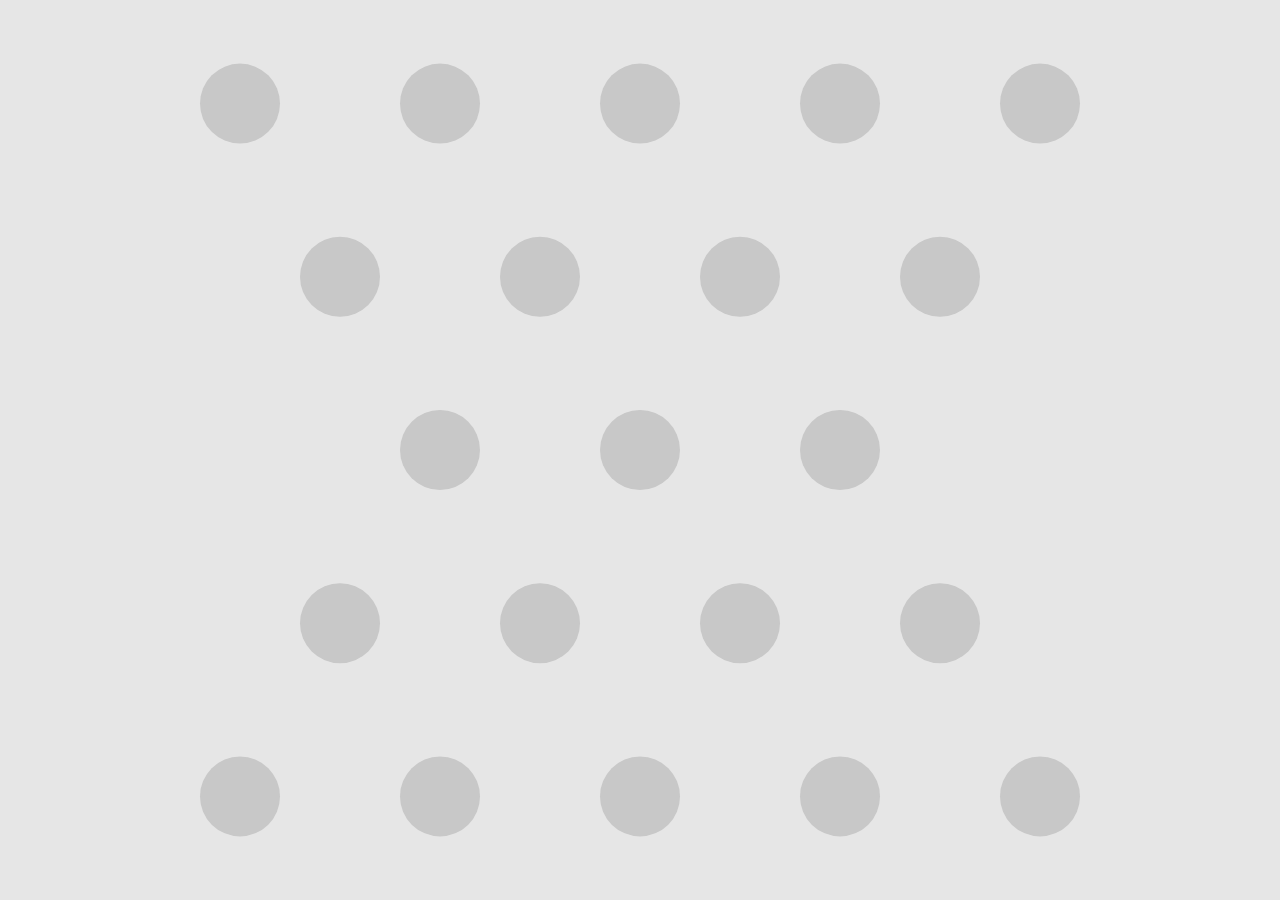
<file: index.html>
<!DOCTYPE html>
<html>
  <head>
    <meta charset="utf-8"/>
    <title>YourGlass</title>
    <link href="./css/style.css" type="text/css" rel="stylesheet"/>
    <script type="application/javascript">
    </script>
    <script type="application/javascript" src="js/jquery.min.js"></script>
    <script type="application/javascript" src="js/geometry.js"></script>
    <script type="application/javascript" src="js/timeline.js"></script>
    <script type="application/javascript" src="js/interaction.js"></script>
    <script type="application/javascript" src="js/canvas.js"></script>
    <script type="application/javascript" src="js/app.js"></script>
  </head>
  <body>
    <div id="canvas_wrapper">
      <canvas id="canvas" width="100" height="100"></canvas>
    </div><!-- div#canvas_wrapper -->
    <div id="counter">
      <p><span id="counter_min">00</span>:<span id="counter_sec">00</span></p>
    </div>
    <div id="help">
      <ul>
        <li>[h] : trigger help</li>
        <li>[d] : display / hide canvas</li>
        <li>[g] : display / hide grid</li>
        <li>[t] : display / hide time</li>
        <li>[T] : display / hide timeline</li>
        <li>[p] : display / hide points</li>
        <li>[s] : play / mute sound</li>
        <li>[r] : count up / count down</li>
        <li>[R] : randomize curve</li>
        <li>[c] : reset timer</li>
      </ul>
    </div>
    <button id="reload"></button>
  </body>
</html>
</file>
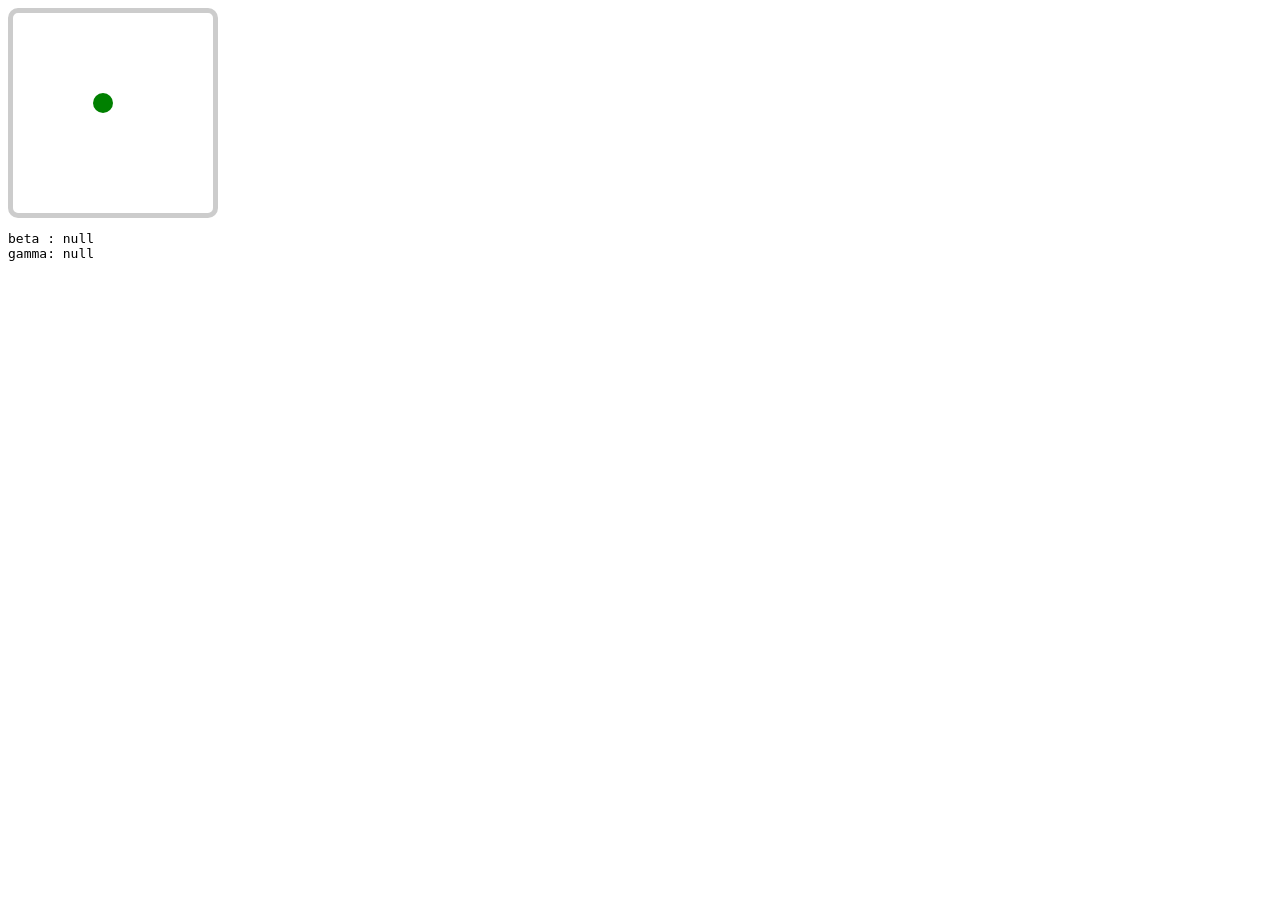
<file: sample.html>
<!DOCTYPE html>
<html xmlns="http://www.w3.org/1999/xhtml">
  <head>
    <title>Orientation Test</title>
    <meta name="viewport" content="width=device-width,user-scalable=yes" />
    <style>
body {
  font-family: helvetica, arial, sans serif;
}
    .garden {
      position: relative;
        width : 200px;
      height: 200px;
      border: 5px solid #CCC;
      border-radius: 10px;
    }

    .ball {
      position: absolute;
        top   : 90px;
        left  : 90px;
        width : 20px;
      height: 20px;
      background: green;
      border-radius: 100%;
    }
    </style>
  </head>

  <body>
    <div class="garden">
      <div class="ball"></div>
    </div>

    <pre class="output"></pre>


    <script type="text/javascript">

var ball   = document.querySelector('.ball');
var garden = document.querySelector('.garden');
var output = document.querySelector('.output');

var maxX = garden.clientWidth  - ball.clientWidth;
var maxY = garden.clientHeight - ball.clientHeight;

function handleOrientation(event) {
  var x = event.beta;
  var y = event.gamma;

  output.innerHTML  = "beta : " + x + "\n";
  output.innerHTML += "gamma: " + y + "\n";

  // Because we don't want to have the device upside down
  // We constrain the x value to the range [-90,90]
  if (x >  90) { x =  90};
  if (x < -90) { x = -90};

  // To make computation easier we shift the range of 
  // x and y to [0,180]
  x += 90;
  y += 90;

  // 10 is half the size of the ball
  // It center the positioning point to the center of the ball
  ball.style.top  = (maxX*x/180 - 10) + "px";
  ball.style.left = (maxY*y/180 - 10) + "px";
}

  window.addEventListener('deviceorientation', handleOrientation);
    </script>

  </body>
</html>
</file>
<file: css/style.css>
* {
  margin: 0;
  padding: 0;
  font-family:"DINOT", YuGothic,"游ゴシック体","Yu Gothic", sans-serif;
}
ul, li {
  list-style: none;
}
html {
  font-size: 16px;
}
body {
  height: 100%;
  min-height: 500px;
  position: relative;
}

canvas {
  margin: 0;
  display: block;
}
#canvas_wrapper {
  width: 100%;
}

#counter {
  position: absolute;
  float: left;
  left: 50%;
  top: 50%;
  height: 200px;
  width: 400px;
  margin-top: -100px;
  margin-left: -200px;
  display: table;
}
#counter p {
  display: table-cell;
  vertical-align: middle;
  text-align: center;
  font-size: 10.0rem;
  font-weight: bold;
  letter-spacing: 0.3rem;
}

#help {
  width: 200px;
  font-size: 0.8rem;
  border: 3px solid rgb(130, 130, 130);
  background-color: white;
  position: absolute;
  float: right;
  right: 30px;
  bottom: 30px;
}
#help ul {
  margin: 1rem;
}
#help li {
  margin: 0.5rem 0;
}
#reload {
  background-color: rgba(100,100,100,0);
  opacity: 0;
  border: none;
  display: block;
  width: 100px;
  height: 100px;
  position: absolute;
  top: 0;
  left: 0;
}
</file>
